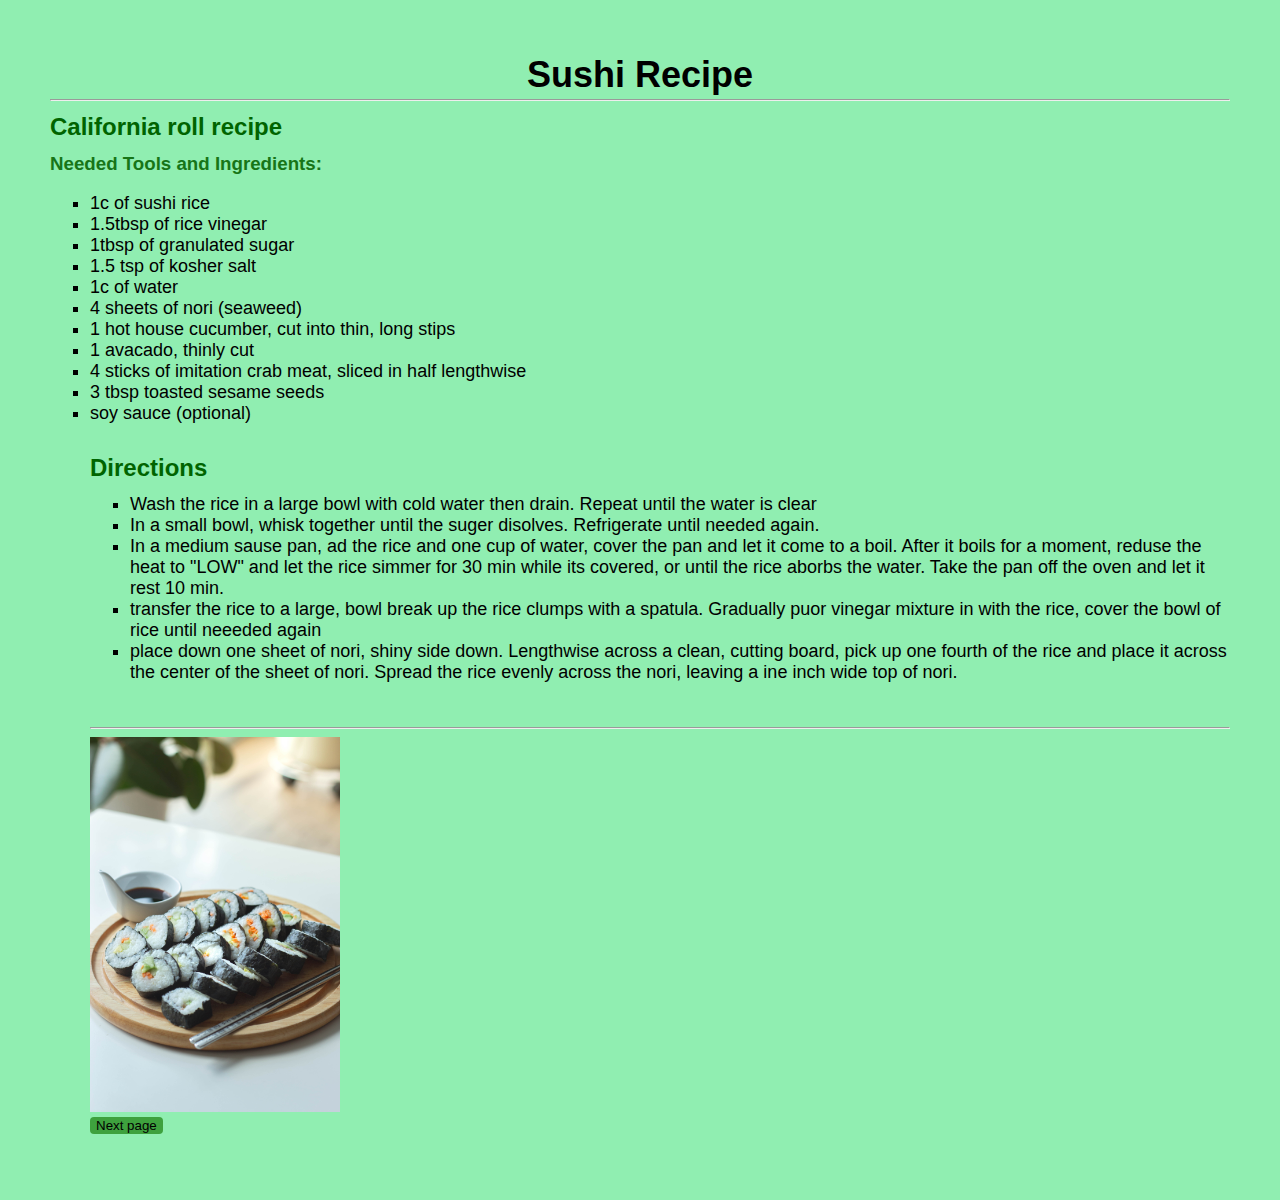
<file: index.html>
<!DOCTYPE html>
<html lang="en">
<head>
    <meta charset="UTF-8">
    <meta http-equiv="X-UA-Compatible" content="IE=edge">
    <meta name="viewport" content="width=device-width, initial-scale=1.0">
    <title>Sushi!</title>

    <link rel="stylesheet" href="style.css">
</head>
<body>

<!-- <html></html> -->
    <!-- </div> -->
  <h1>Sushi Recipe</h1>
  <hr>
    <h2>California roll recipe</h2>
<!--This is a comment -->
<h3>Needed Tools and Ingredients:</h3>
<ul type="square">
    <li> 1c of sushi rice</li>
    <li>1.5tbsp of rice vinegar</li>
    <li>1tbsp of granulated sugar </li>
</li>
<li>1.5 tsp of kosher salt</li>
<li>1c of water</li>
<li>4 sheets of nori (seaweed)</li>
<li>1 hot house cucumber, cut into thin, long stips </li>
<li>1 avacado, thinly cut</li>
<li>4 sticks of imitation crab meat, sliced in half lengthwise</li>
<li>3 tbsp toasted sesame seeds</li>
<li>soy sauce (optional)</li>
<br>
<h2>Directions</h2>
<ul type="square">
 
    <li>Wash the rice in a large bowl with cold water then drain. Repeat until the water is clear</li> 
    <li>In a small bowl, whisk together until the suger disolves. Refrigerate until needed again.</li>
    <li>In a medium sause pan, ad the rice and one cup of water, cover the pan and let it come to a boil. After it boils for a moment, reduse the heat to "LOW" and let the rice simmer for 30 min while its covered, or until the rice aborbs the water. Take the pan off the oven and let it rest 10 min.</li> 
    <li>transfer the rice to a large, bowl break up the rice clumps with a spatula. Gradually puor vinegar mixture in with the rice, cover the bowl of rice until neeeded again  </li>
    <li>place down one sheet of nori, shiny side down. Lengthwise across a clean, cutting board, pick up one fourth of the rice and place it across the center of the sheet of nori. Spread the rice evenly across the nori, leaving a ine inch wide top of nori. </li>
</ul>    
<br>
<br>
<hr>
<img src="sushi.jpg" alt="" width="250">
<br>
<a href="aboutpage.html" target="_blank"><button>Next page</button> </a>

</body>
</html>
</file>
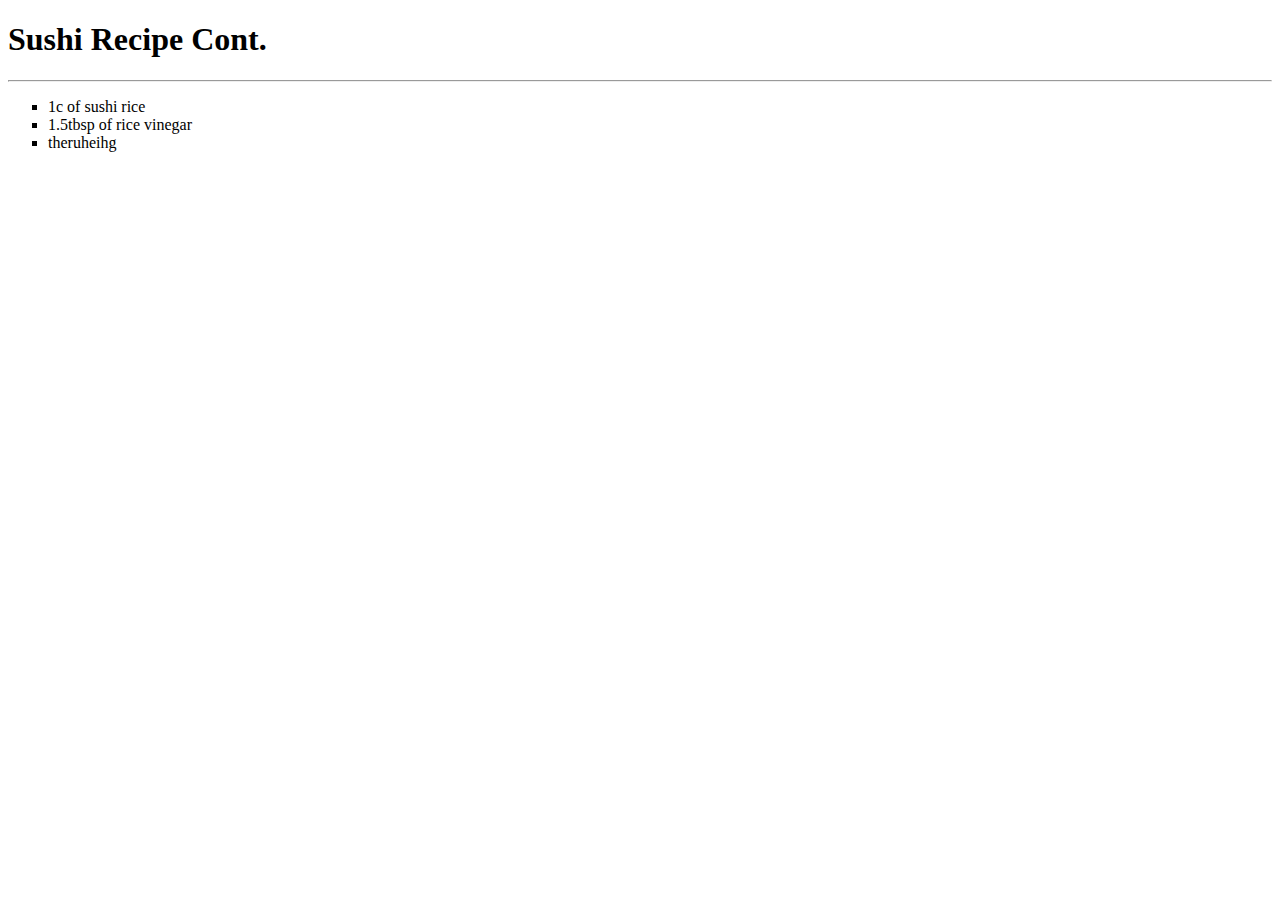
<file: aboutpage.html>
<!DOCTYPE html>
<html lang="en">
<head>
    <meta charset="UTF-8">
    <meta http-equiv="X-UA-Compatible" content="IE=edge">
    <meta name="viewport" content="width=device-width, initial-scale=1.0">
    <title>Sushi</title>
</head>
<body><html></html>
</div>
<h1>Sushi Recipe Cont.</h1>
<hr>
<ol></ol>
</body> <ul type="square">

    
    <li> 1c of sushi rice
        <li>1.5tbsp of rice vinegar</li>
    <li>theruheihg</li>
</ul>
</file>
<file: style.css>
/*this is a comment */

body{
    background-color: rgb(144, 238, 177);
    font-size: 16px;
    font-family: 'Gill Sans', 'Gill Sans MT', Calibri, 'Trebuchet MS', sans-serif;
    /* line-height: 1.5px; */
    color: black; 
    margin: 30px;
    padding: 20px;
    border: 5px;
}

h1{
   font-size: 36px;
   font-weight: bold;
   line-height: 1.2px;
   text-align: center;
   color: black;
}

h2{
    font-size: 24px;
    font-weight: bold;
    line-height: 1.3px;
    text-align: left;
    color: darkgreen;
    margin: 20px  0;
    padding: 5px  0;
    border: 1px;
}

h3{
    color: rgb(23, 117, 23);
}

p{
    font-size: 18px;
    font-family: 'Gill Sans', 'Gill Sans MT', Calibri, 'Trebuchet MS', sans-serif;
    color: black;
    text-align: left;
}

li{
    font-size: 18px;
    font-family: 'Gill Sans', 'Gill Sans MT', Calibri, 'Trebuchet MS', sans-serif;
    color: black;
    /* text-align: left; */
}

button{
    background-color: rgb(62, 161, 62);
    color: black;
    border-radius: 4px;
    cursor: pointer;
    border: none;
    transition: background-color 0.3s ease;

}
button:hover{
    background-color: aliceblue;
}
</file>
